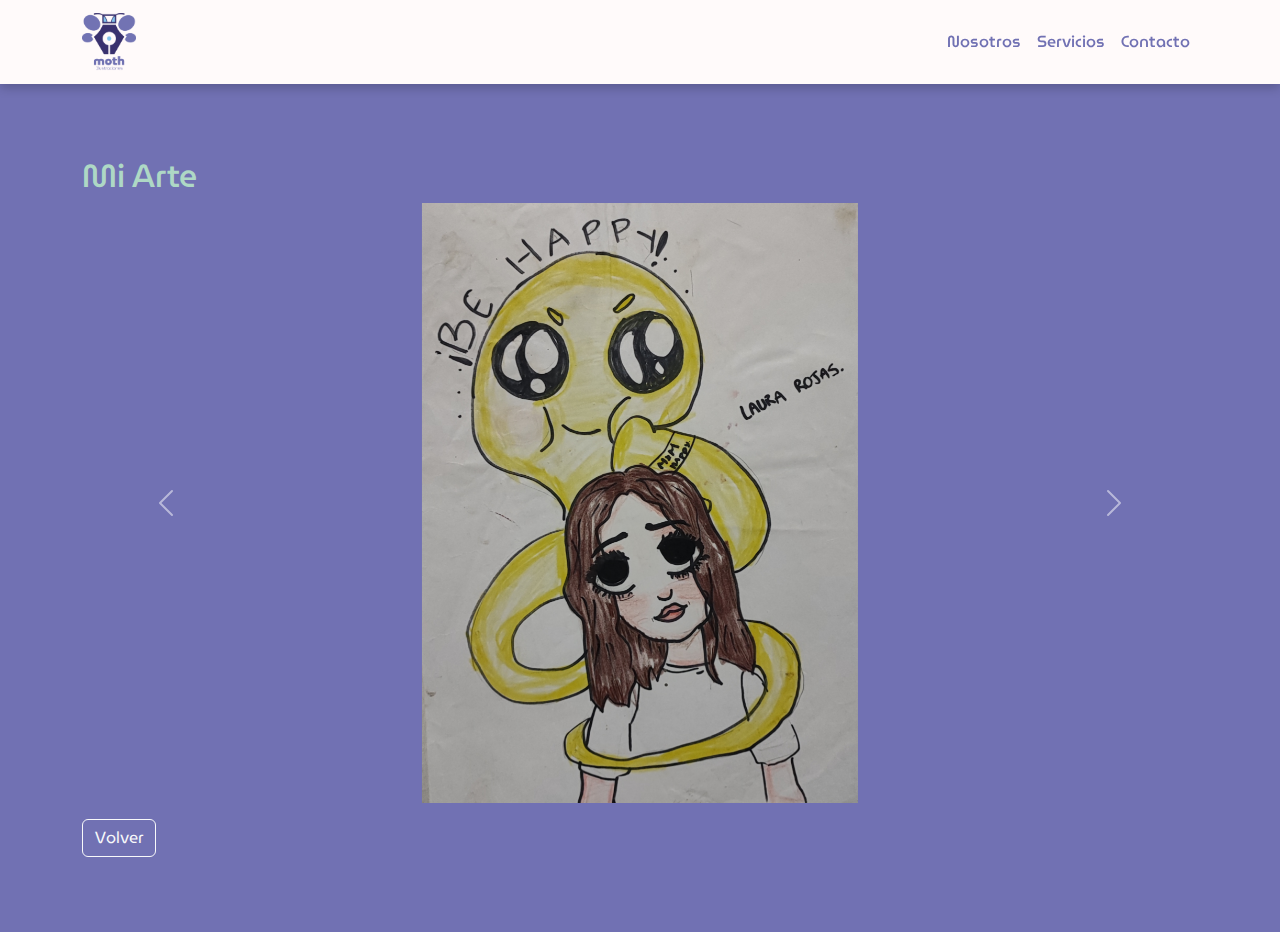
<file: pages/arte.html>
<!DOCTYPE html>
<html lang="en">
<head>
    <meta charset="UTF-8">
    <meta name="viewport" content="width=device-width, initial-scale=1.0">
    <title>Arte</title>
    <link href="https://cdn.jsdelivr.net/npm/bootstrap@5.3.3/dist/css/bootstrap.min.css" rel="stylesheet" integrity="sha384-QWTKZyjpPEjISv5WaRU9OFeRpok6YctnYmDr5pNlyT2bRjXh0JMhjY6hW+ALEwIH" crossorigin="anonymous">
    <!-- Enlaza el archivo CSS personalizado para estilos adicionales -->
    <link rel="stylesheet" href="../css/style.css">
</head>
<body>
    <!-- MENÚ DE NAVEGACIÓN -->
    <header class="py-3">
        <nav class="navbar navbar-expand-lg navbar-custom fixed-top">
            <div class="container">
                <!-- Logo de la marca -->
                <a href="../index.html" class="navbar-brand">
                    <img src="../public/logo/moth.png" alt="Logo_moth" style="width: 9%;">
                </a>
                <!-- Botón de menú para dispositivos móviles -->
                <button class="navbar-toggler" type="button" data-bs-toggle="collapse" data-bs-target="#navbarNav" aria-controls="navbarNav" aria-expanded="false" aria-label="Toggle navigation">
                    <span class="navbar-toggler-icon"></span>
                </button>
                <!-- Menú de navegación -->
                <div class="collapse navbar-collapse" id="navbarNav">
                    <ul class="navbar-nav ms-auto">
                        <li class="nav-item"><a href="../index.html#nosotros" class="nav-link">Nosotros</a></li>
                        <li class="nav-item"><a href="../index.html#servicios" class="nav-link">Servicios</a></li>
                        <li class="nav-item"><a href="../index.html#contacto" class="nav-link">Contacto</a></li>
                    </ul>
                </div>
            </div>
        </nav>
    </header>

    <!-- SECCIÓN GALERÍA CON CARRUSEL -->
    <section id="arte" class="py-5" style="background-color: #7171B3;">
        <div class="container">
            <!-- Título de la galería -->
            <h2 style="color: #AED8C5; margin-top: 50px;">Mi Arte</h2>
            <div id="artCarousel" class="carousel slide" data-bs-ride="carousel">
                <div class="carousel-inner">
                    <!-- Primer item activo -->
                    <div class="carousel-item active">
                        <img src="../public/img/IMG_20240815_213837.jpg" alt="Foto 1" class="d-block w-100" style="max-height: 600px; object-fit: contain;">
                    </div>
                    <!-- Items adicionales -->
                    <div class="carousel-item">
                        <img src="../public/img/IMG_20240815_213926.jpg" alt="Foto 2" class="d-block w-100" style="max-height: 600px; object-fit: contain;">
                    </div>
                    <div class="carousel-item">
                        <img src="../public/img/IMG_20240815_214010.jpg" alt="Foto 3" class="d-block w-100" style="max-height: 600px; object-fit: contain;">
                    </div>
                    <div class="carousel-item">
                        <img src="../public/img/IMG_20240815_214031.jpg" alt="Foto 4" class="d-block w-100" style="max-height: 600px; object-fit: contain;">
                    </div>
                    <div class="carousel-item">
                        <img src="../public/img/IMG_20240815_214139.jpg" alt="Foto 5" class="d-block w-100" style="max-height: 600px; object-fit: contain;">
                    </div>
                    <div class="carousel-item">
                        <img src="../public/img/IMG_20240815_214203.jpg" alt="Foto 6" class="d-block w-100" style="max-height: 600px; object-fit: contain;">
                    </div>
                    <div class="carousel-item">
                        <img src="../public/img/IMG_20240815_214218.jpg" alt="Foto 7" class="d-block w-100" style="max-height: 600px; object-fit: contain;">
                    </div>
                    <div class="carousel-item">
                        <img src="../public/img/IMG_20240815_214409.jpg" alt="Foto 8" class="d-block w-100" style="max-height: 600px; object-fit: contain;">
                    </div>
                </div>
                <!-- Controles de navegación del carrusel -->
                <button class="carousel-control-prev" type="button" data-bs-target="#artCarousel" data-bs-slide="prev">
                    <span class="carousel-control-prev-icon" aria-hidden="true"></span>
                    <span class="visually-hidden">Previous</span>
                </button>
                <button class="carousel-control-next" type="button" data-bs-target="#artCarousel" data-bs-slide="next">
                    <span class="carousel-control-next-icon" aria-hidden="true"></span>
                    <span class="visually-hidden">Next</span>
                </button>
            </div>
            <a href="../index.html"><button type="button" class="btn btn-outline-light mt-3">Volver</button></a>
        </div>
    </section>

    <script src="https://cdn.jsdelivr.net/npm/bootstrap@5.3.3/dist/js/bootstrap.bundle.min.js" integrity="sha384-YvpcrYf0tY3lHB60NNkmXc5s9fDVZLESaAA55NDzOxhy9GkcIdslK1eN7N6jIeHz" crossorigin="anonymous"></script>
</body>
</html>
</file>
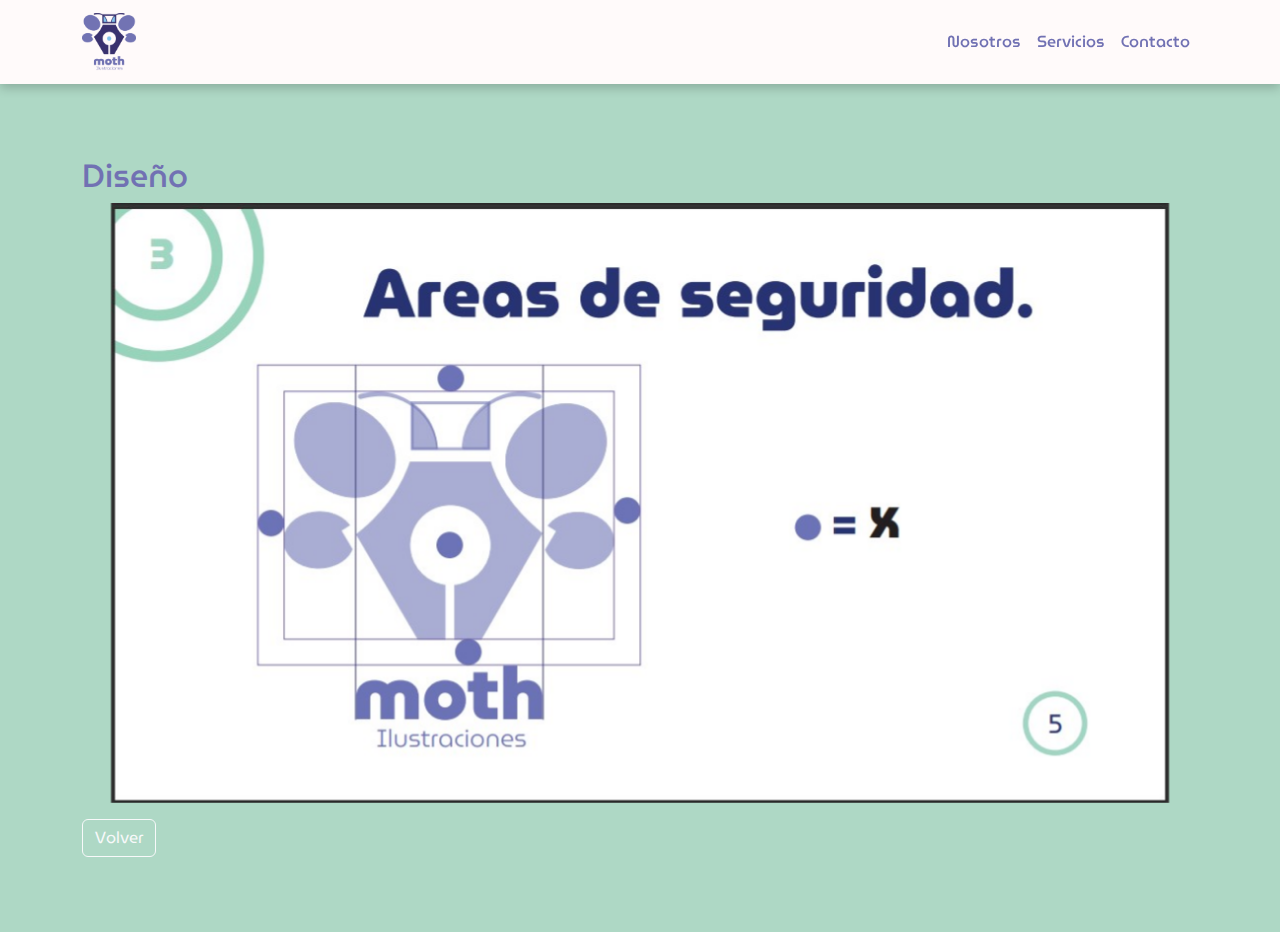
<file: pages/diseño.html>
<!DOCTYPE html>
<html lang="en">
<head>
    <meta charset="UTF-8">
    <meta name="viewport" content="width=device-width, initial-scale=1.0">
    <title>Diseño</title>
    <link href="https://cdn.jsdelivr.net/npm/bootstrap@5.3.3/dist/css/bootstrap.min.css" rel="stylesheet" integrity="sha384-QWTKZyjpPEjISv5WaRU9OFeRpok6YctnYmDr5pNlyT2bRjXh0JMhjY6hW+ALEwIH" crossorigin="anonymous">
    <!-- Enlaza el archivo CSS personalizado para estilos adicionales -->
    <link rel="stylesheet" href="../css/style.css">
</head>
<body>
    <!-- MENÚ DE NAVEGACIÓN -->
    <header class="py-3">
        <nav class="navbar navbar-expand-lg navbar-custom fixed-top">
            <div class="container">
                <!-- Logo de la marca -->
                <a href="../index.html" class="navbar-brand">
                    <img src="../public/logo/moth.png" alt="Logo_moth" style="width: 9%;">
                </a>
                <!-- Botón de menú para dispositivos móviles -->
                <button class="navbar-toggler" type="button" data-bs-toggle="collapse" data-bs-target="#navbarNav" aria-controls="navbarNav" aria-expanded="false" aria-label="Toggle navigation">
                    <span class="navbar-toggler-icon"></span>
                </button>
                <!-- Menú de navegación -->
                <div class="collapse navbar-collapse" id="navbarNav">
                    <ul class="navbar-nav ms-auto">
                        <li class="nav-item"><a href="../index.html#nosotros" class="nav-link">Nosotros</a></li>
                        <li class="nav-item"><a href="../index.html#servicios" class="nav-link">Servicios</a></li>
                        <li class="nav-item"><a href="../index.html#contacto" class="nav-link">Contacto</a></li>
                    </ul>
                </div>
            </div>
        </nav>
    </header>

    <!-- SECCIÓN GALERÍA CON CARRUSEL -->
    <section id="galeria" class="py-5" style="background-color: #AED8C5;">
        <div class="container">
            <!-- Título de la galería -->
            <h2 style="color: #7171B3; margin-top: 50px;">Diseño</h2>
            <div id="designCarousel" class="carousel slide" data-bs-ride="carousel">
                <div class="carousel-inner">
                    <!-- Primer item activo -->
                    <div class="carousel-item active">
                        <img src="../public/diseño/Captura de pantalla 2024-08-17 173635.jpg" alt="Foto 1" class="d-block w-100" style="object-fit: contain; max-height: 600px;">
                    </div>
                    <!-- Items adicionales -->
                    <div class="carousel-item">
                        <img src="../public/diseño/Captura de pantalla 2024-08-17 173705.jpg" alt="Foto 2" class="d-block w-100" style="object-fit: contain; max-height: 600px;">
                    </div>
                    <div class="carousel-item">
                        <img src="../public/diseño/Captura de pantalla 2024-08-17 173749.jpg" alt="Foto 3" class="d-block w-100" style="object-fit: contain; max-height: 600px;">
                    </div>
                    <div class="carousel-item">
                        <img src="../public/diseño/Captura de pantalla 2024-08-17 173930.jpg" alt="Foto 4" class="d-block w-100" style="object-fit: contain; max-height: 600px;">
                    </div>
                    <div class="carousel-item">
                        <img src="../public/diseño/Cocinar es arte.jpg" alt="Foto 5" class="d-block w-100" style="object-fit: contain; max-height: 600px;">
                    </div>
                    <div class="carousel-item">
                        <video src="../public/diseño/fondo-Logomoth.mp4" autoplay loop muted class="d-block w-100" style="max-height: 600px;">
                            Tu navegador no soporta la etiqueta video.
                        </video>
                    </div>
                    <div class="carousel-item">
                        <img src="../public/diseño/moth logo.jpg" alt="Foto 6" class="d-block w-100" style="object-fit: contain; max-height: 600px;">
                    </div>
                    <div class="carousel-item">
                        <img src="../public/diseño/Captura de pantalla 2024-08-17 173957.jpg" alt="Foto 7" class="d-block w-100" style="object-fit: contain; max-height: 600px;">
                    </div>
                </div>
                <!-- Controles de navegación del carrusel -->
                <button class="carousel-control-prev" type="button" data-bs-target="#designCarousel" data-bs-slide="prev">
                    <span class="carousel-control-prev-icon" aria-hidden="true"></span>
                    <span class="visually-hidden">Previous</span>
                </button>
                <button class="carousel-control-next" type="button" data-bs-target="#designCarousel" data-bs-slide="next">
                    <span class="carousel-control-next-icon" aria-hidden="true"></span>
                    <span class="visually-hidden">Next</span>
                </button>
            </div>
            <a href="../index.html"><button type="button" class="btn btn-outline-light mt-3">Volver</button></a>
        </div>
    </section>

    <script src="https://cdn.jsdelivr.net/npm/bootstrap@5.3.3/dist/js/bootstrap.bundle.min.js" integrity="sha384-YvpcrYf0tY3lHB60NNkmXc5s9fDVZLESaAA55NDzOxhy9GkcIdslK1eN7N6jIeHz" crossorigin="anonymous"></script>
</body>
</html>
</file>
<file: css/style.css>
@import url('https://fonts.googleapis.com/css2?family=MuseoModerno:ital,wght@0,100..900;1,100..900&display=swap');

/* Estilos generales */
html, body {
    height: 100%; /* Asegura que el html y body ocupen el 100% de la altura */
    margin: 0;    /* Elimina los márgenes predeterminados */
}

body {
    font-family: "MuseoModerno", sans-serif;
    font-optical-sizing: auto;
    font-weight: 500;
    font-style: normal;
}

/* Estilos para el menú de navegación */
.navbar-nav .nav-link {
    color: #7171B3;
}

.navbar-custom {
    background-color: snow;
    box-shadow: 0 4px 10px rgba(0, 0, 0, 0.2); /* Sombra en la parte inferior */
}

/* Estilos para el pie de página */
.footer-custom {
    background-color: #2A2E6B;
}

/* Estilos para las secciones */
section {
    min-height: 100vh; /* Asegura que las secciones ocupen al menos la altura de la pantalla */
    display: flex;     /* Utiliza flexbox para centrar el contenido si es necesario */
    align-items: center; /* Alinea el contenido verticalmente en el centro */
    justify-content: center; /* Centra el contenido horizontalmente si es necesario */
    padding: 0; /* Elimina el padding adicional */
}

/* Estilos específicos para cada sección */
#nosotros {
    background-color: #7171B3; /* Color de fondo */
    color: #AED8C5; /* Color del texto */
    padding-bottom: 0; /* Ajusta el padding inferior */
    font-size: 20px;
}

#nosotros .row {
    margin-bottom: 0; /* Asegúrate de que no haya margen adicional en la fila */
}

#nosotros .col-lg-4, 
#nosotros .col-lg-3 {
    margin-bottom: 0; /* Asegúrate de que no haya margen inferior en las columnas */
}

#servicios {
    background-color: #84C5ED; /* Color de fondo */
    color: #2A2E6B; /* Color del texto */
    box-shadow: 0 -5px 15px rgba(0, 0, 0, 0.3); /* Sombra en la parte superior */
}

#servicios h3 {
    color: #2A2E6B; /* Color para los títulos de los servicios */
}

#servicios p {
    color: #2A2E6B; /* Color para los párrafos de los servicios */
}

#contacto {
    background-color: #AED8C5; /* Color de fondo */
    color: #2A2E6B; /* Color del texto */
    box-shadow: 0 -4px 10px rgba(0, 0, 0, 0.2); /* Sombra en la parte superior */
}

#contacto .logo img {
    width: 150px; /* Ajusta según el tamaño del logo */
}

#contacto h2 {
    font-size: 2.5rem;
    color: #00296b; /* Color del título */
    font-weight: bold;
}

#contacto .contact-info {
    display: flex;
    justify-content: center;
    align-items: center;
    gap: 20px; /* Espacio entre los elementos de contacto */
    margin-top: 20px;
}

#contacto .contact-link {
    display: flex;
    align-items: center;
    gap: 10px;
    color: #003366;
    font-size: 1.2rem;
    text-decoration: none;
}

#contacto .contact-link img {
    width: 24px; /* Ajusta el tamaño de los íconos */
    height: 24px;
}

#contacto .contact-link:hover {
    color: #0056b3; /* Cambia el color al pasar el cursor */
}
.my-image {
    max-width: 100%;
    height: auto;
}


/* Media Queries para dispositivos móviles */
@media (max-width: 767px) {
    #nosotros {
        font-size: 16px; /* Reducir el tamaño del texto en pantallas pequeñas */
        padding: 20px; /* Agregar padding para no pegar el texto a los bordes */
        margin-top: 80px; /* Asegura que el texto no quede tapado por el navbar */
    }

    #nosotros .col-lg-6 {
        order: 2; /* Mueve el texto debajo de la imagen */
        text-align: center; /* Centra el texto para pantallas pequeñas */
        margin-bottom: 20px; /* Añade espacio debajo del texto */
    }

    #nosotros .col-lg-4 {
        order: 1; /* Mueve la imagen arriba del texto */
        text-align: center; /* Centra la imagen */
    }

    #nosotros .img-fluid {
        max-width: 80%; /* Reducir el tamaño de la imagen en pantallas pequeñas */
        height: auto; /* Mantener la relación de aspecto de la imagen */
        display: block; /* Asegura que la imagen sea un bloque */
        margin: 0 auto; /* Centra la imagen horizontalmente */
        margin-left: -29%; /* Ajusta la imagen hacia la izquierda */
        margin-bottom: 11%;
    }
}
</file>
